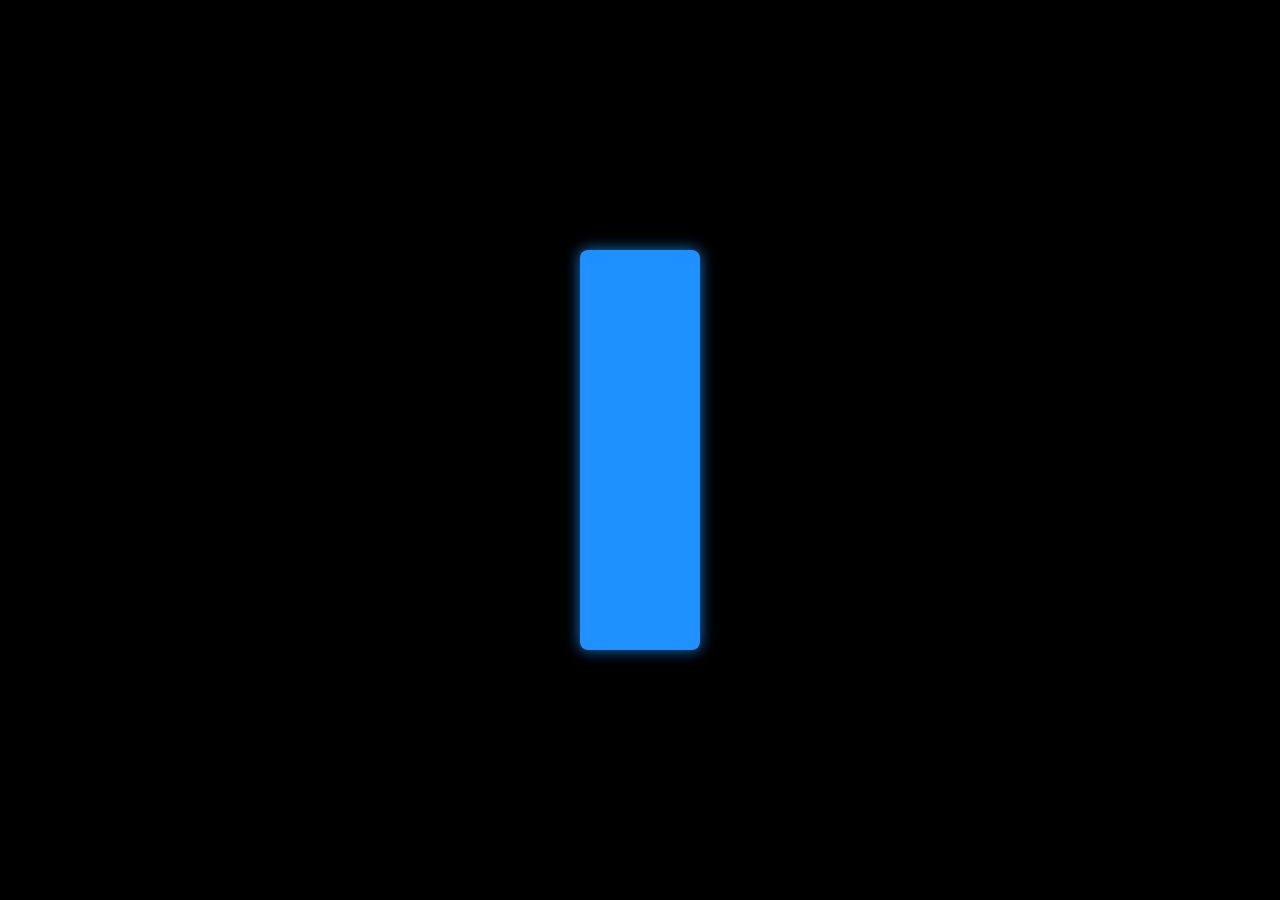
<file: moreVSjs/index.html>
<!DOCTYPE html>
<html lang="en">
<head>
  <meta charset="UTF-8">
  <meta name="viewport" content="width=device-width, initial-scale=1.0">
  <title>Rocket Body</title>
  <link rel="stylesheet" href="style.css">
</head>
<body>
  <div class="rocket-container">
    <div class="rocket-body"></div>
  </div>
  <script src="script.js"></script>
</body>
</html>
</file>
<file: moreVSjs/style.css>
* {
  margin: 0;
  padding: 0;
  box-sizing: border-box;
}

body {
  display: flex;
  justify-content: center;
  align-items: center;
  height: 100vh;
  background-color: #000; 
}


.rocket-container {
  display: flex;
  justify-content: center;
  align-items: center;
  height: 90vh; 
}


.rocket-body {
  width: 120px;  
  height: 400px; 
  background-color: #1e90ff; 
  border-radius: 8px; 
  box-shadow: 0 0 15px rgba(30, 144, 255, 0.8); 
}
</file>
